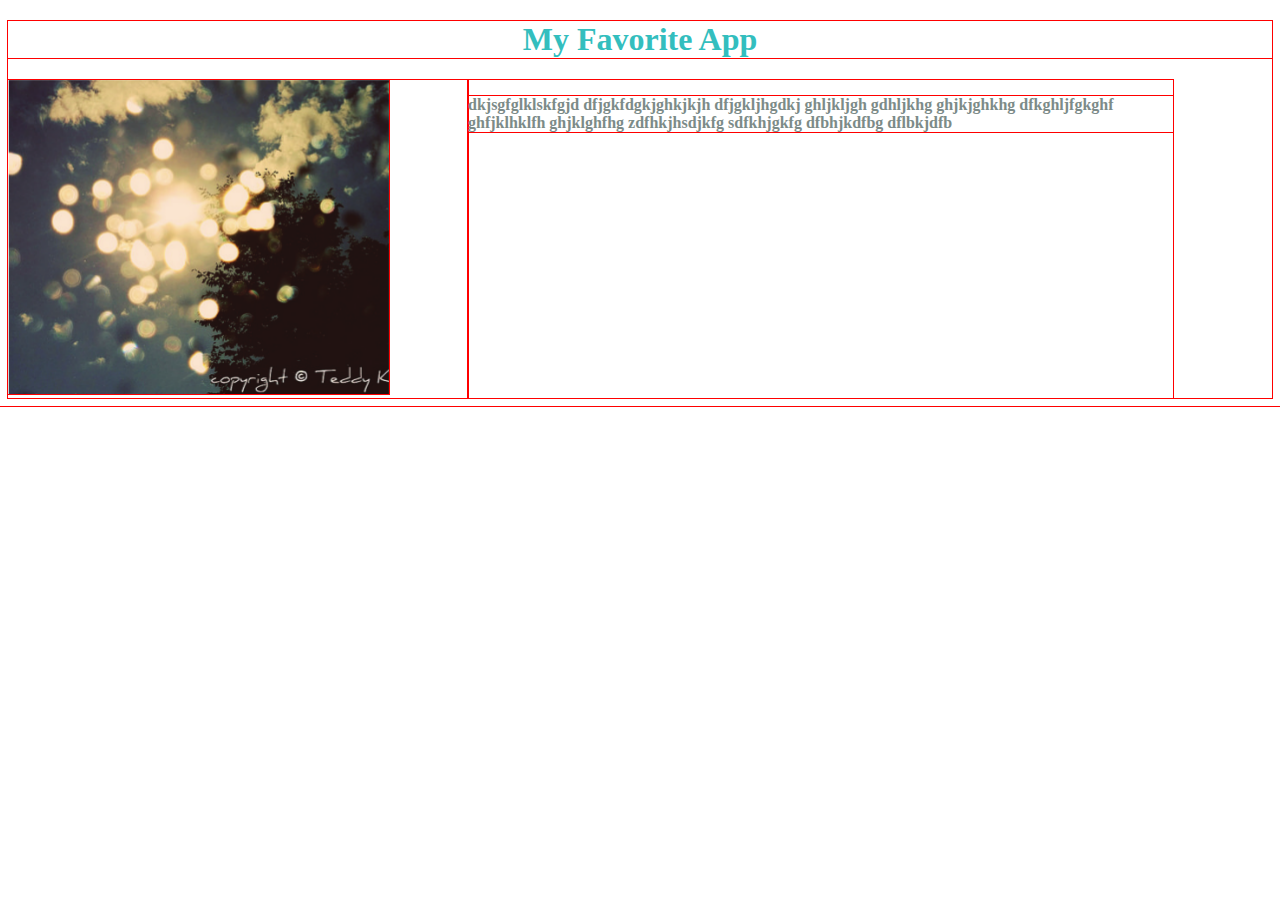
<file: index.html>
<!DOCTYPE html>
<html>
<head>
    <link rel="stylesheet" type="text/css" href="css/style.css">
    <title> My Favorite App </title>
    <!--header> header </header-->
</head>
<body>
    <h1 class="title"> My Favorite App</h1>
    <div class="app">
        <div class="image"><img src="images/app.png" alt="image"></div>
        <div class="description">
         <p>dkjsgfglklskfgjd
            dfjgkfdgkjghkjkjh dfjgkljhgdkj ghljkljgh gdhljkhg ghjkjghkhg
            dfkghljfgkghf
            ghfjklhklfh ghjklghfhg zdfhkjhsdjkfg sdfkhjgkfg dfbhjkdfbg dflbkjdfb
            </p>
        </div>
    </div>
</body>
<!--footer> footer </footer-->
</html>
</file>
<file: css/style.css>
*{
    -webkit-box-sizing: border-box;
    -moz-box-sizing: border-box;
    -ms-box-sizing: border-box;
    box-sizing: border-box;
}
* {
    outline: 1px solid red;
}
.description {
    color:#7c8b88;
    font-style: normal;
    font-weight:bold;
    border-width: 10px;
    width:705px;
}

.image{
    max-width:460px;
    width:460px;
}
.title {
    color:#33bebe;
    font-weight:bolder;
    text-align: center;
}
.app{
    display:flex;
    max-width:1165px;
}
</file>
